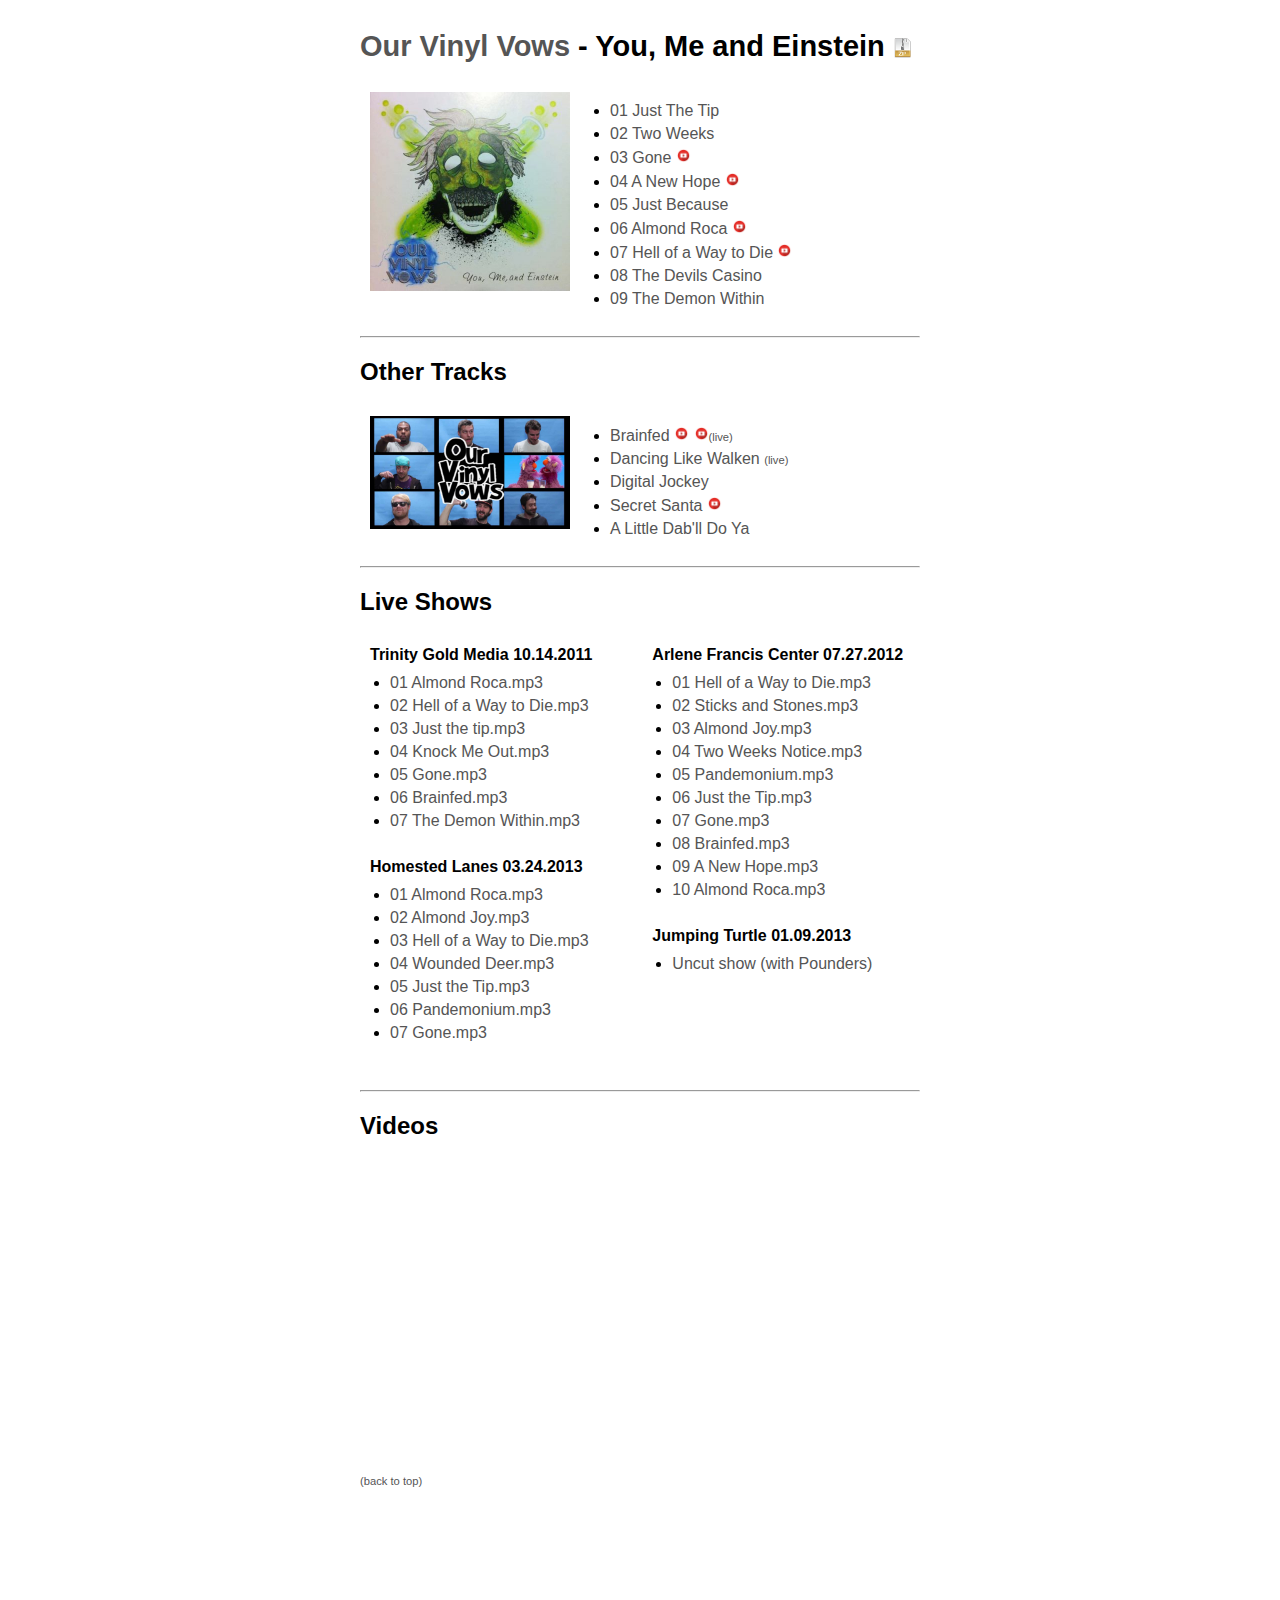
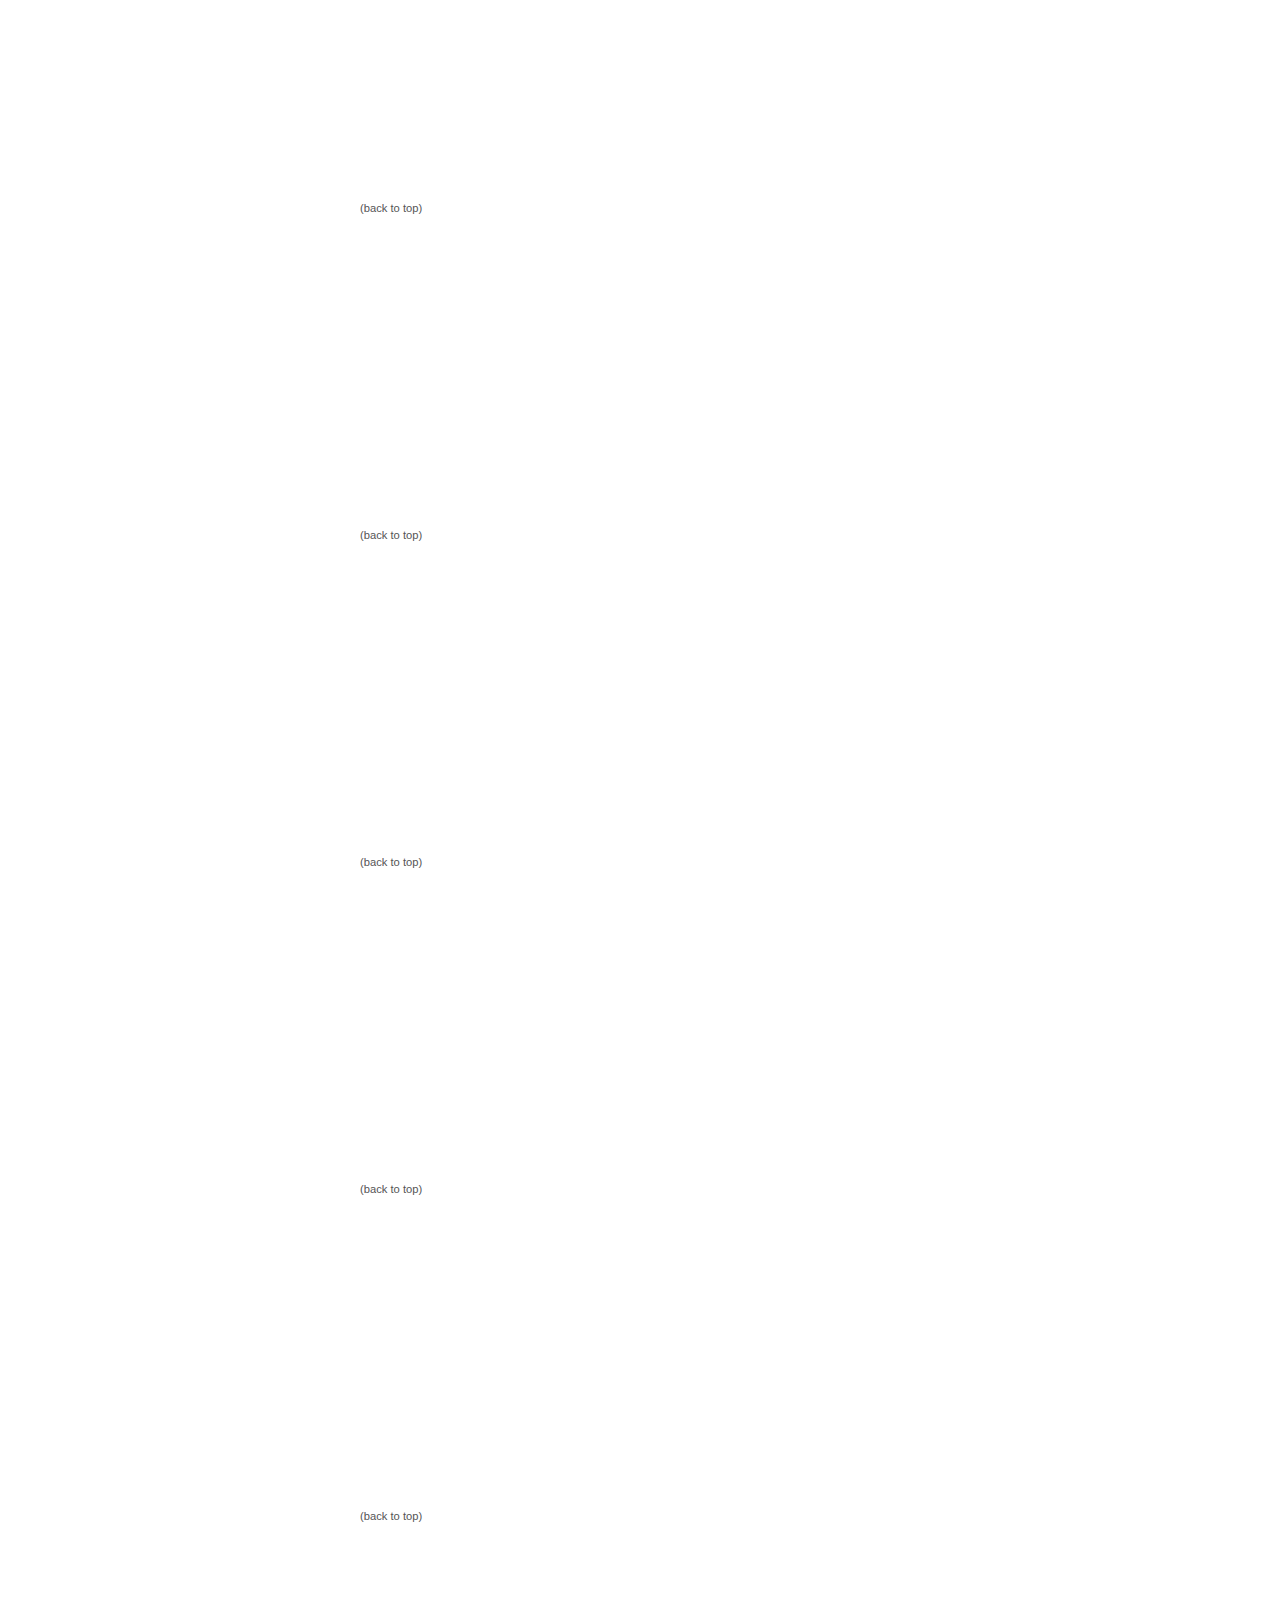
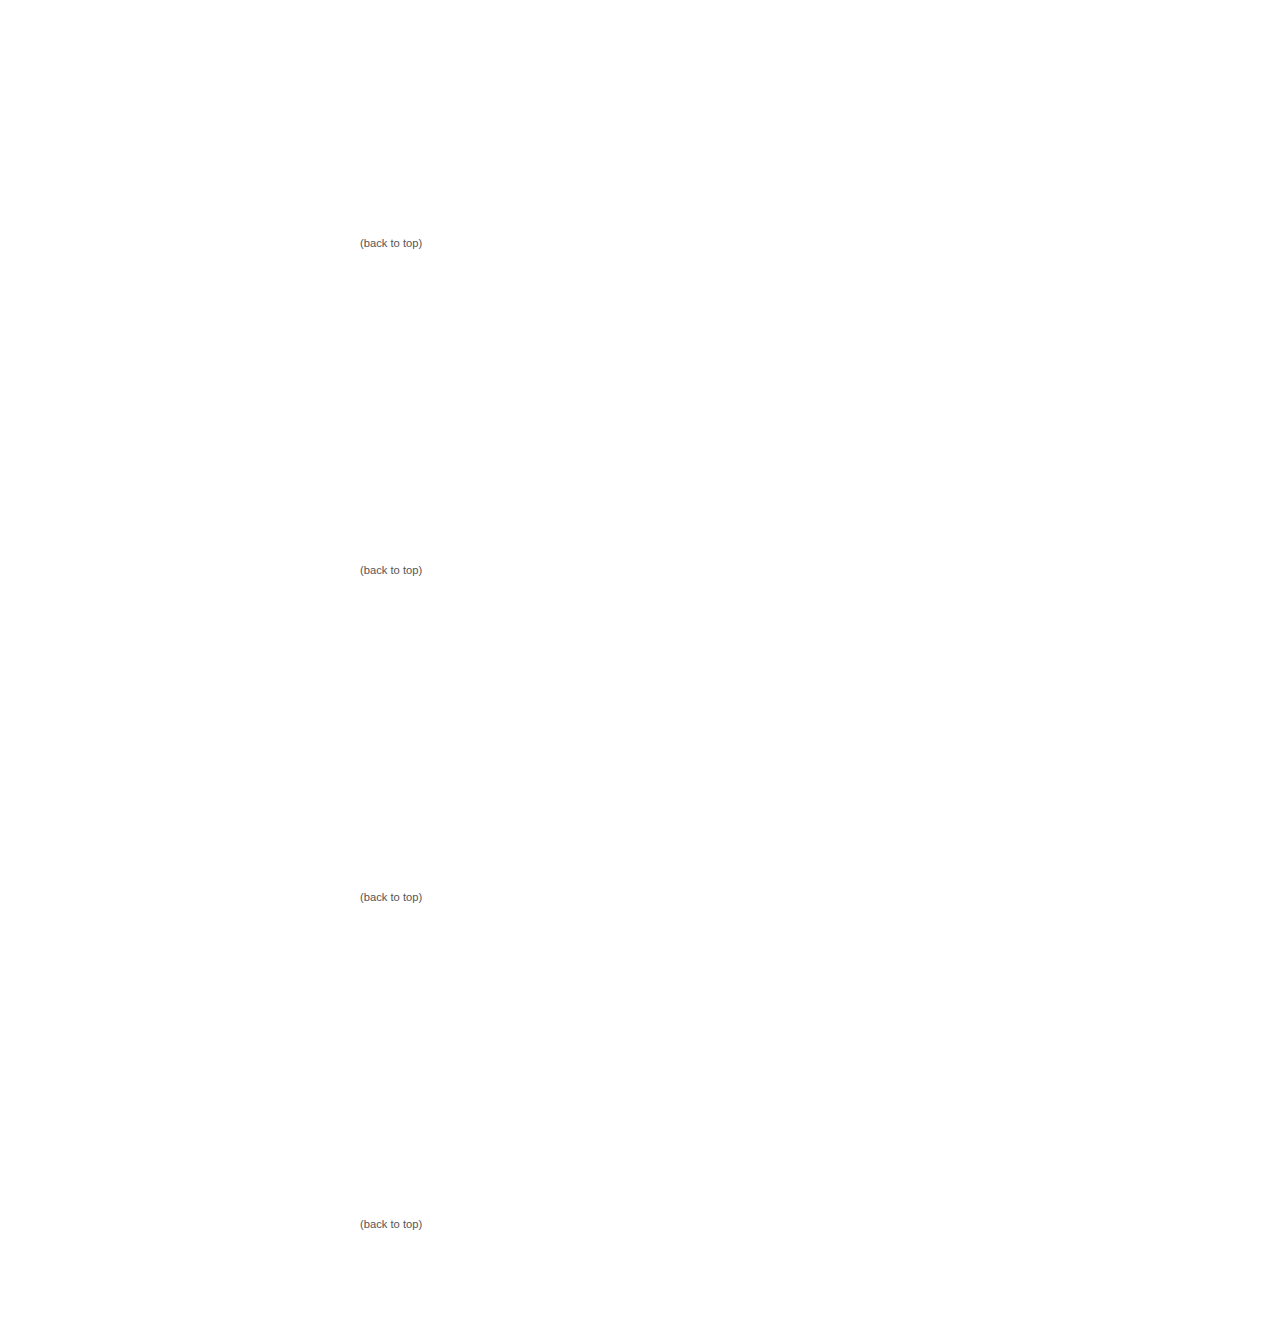
<file: ovv/index.html>
<html>
<head>
	<title>Our Vinyl Vows - You, Me and Einstein</title>
	<style>
		body { font-family: helvetica, arial; width: 560px; margin: 30px auto; }
		h1 { font-size: 29px; }
		#zipext { width: 20px; height:20px; vertical-align: bottom; margin-bottom: 5px; }
		.album-cover { float: left; padding: 10px; }
		.songs { float: left; padding: 10px; }
		a { text-decoration: none; color: #555; }
		ul { margin:10px 0; padding:0 0 0 20px; }
		ul li { margin: 0 0 5px 0; padding: 0 ;}
		.leftpadding { padding-left: 50px; }
		.leftpadding ul { margin: 10px 0 10px 20px;  padding: 0; } 
		.leftpadding ul li { margin:0 0 5px 0; padding:0; }
		.clear { clear:both; }
		.small { font-size: 70%; }
	</style>
<meta name="viewport" content="width=device-width, initial-scale=1">
</head>
<body>

<h1><a href="https://www.facebook.com/ourvinylvows/" target="_blank">Our Vinyl Vows</a> - You, Me and Einstein <a href="https://mathew-fleisch.github.io/portfolio/ovv/YouMeAndEinstein.zip"><img src="https://mathew-fleisch.github.io/portfolio/ovv/file_extension_zip.png" id="zipext" /></a></h1>

<div class="album-cover">
	<img src="https://mathew-fleisch.github.io/portfolio/ovv/albumcover.jpg" width="200" />
</div>



<div class="songs">
<ul>
	<li><a href="https://mathew-fleisch.github.io/portfolio/ovv/01_Just_The_Tip.mp3" target="_blank">01 Just The Tip</a></li>
	<li><a href="https://mathew-fleisch.github.io/portfolio/ovv/02_Two_Weeks.mp3" target="_blank">02 Two Weeks</a></li>
	<li><a href="https://mathew-fleisch.github.io/portfolio/ovv/03_Gone.mp3" target="_blank">03 Gone</a> <a href="#gone"><img src="https://mathew-fleisch.github.io/portfolio/ovv/youtubeicon.png" width="15" /></a></li>
	<li><a href="https://mathew-fleisch.github.io/portfolio/ovv/04_A_New_Hope.mp3" target="_blank">04 A New Hope</a> <a href="#a-new-hope"><img src="https://mathew-fleisch.github.io/portfolio/ovv/youtubeicon.png" width="15" /></a></li>
	<li><a href="https://mathew-fleisch.github.io/portfolio/ovv/05_Just_Because.mp3" target="_blank">05 Just Because</a></li>
	<li><a href="https://mathew-fleisch.github.io/portfolio/ovv/06_Almond_Roca.mp3" target="_blank">06 Almond Roca</a> <a href="#almond-roca"><img src="https://mathew-fleisch.github.io/portfolio/ovv/youtubeicon.png" width="15" /></a></li>
	<li><a href="https://mathew-fleisch.github.io/portfolio/ovv/07_Hell_of_a_Way_to Die.mp3" target="_blank">07 Hell of a Way to Die</a> <a href="#hell-of-a-way-to-die-live"><img src="https://mathew-fleisch.github.io/portfolio/ovv/youtubeicon.png" width="15" /></a></li>
	<li><a href="https://mathew-fleisch.github.io/portfolio/ovv/08_The_Devils_Casino.mp3" target="_blank">08 The Devils Casino</a></li>
	<li><a href="https://mathew-fleisch.github.io/portfolio/ovv/09_The_Demon_Within.mp3" target="_blank">09 The Demon Within</a></li>
</ul>

</div>

<br class="clear" />
<hr >

<h2>Other Tracks</h2>
<div class="album-cover">
	<img src="https://mathew-fleisch.github.io/portfolio/ovv/ovv.jpg" width="200" />
</div>

<div class="songs">
<ul>
	<li><a href="https://mathew-fleisch.github.io/portfolio/ovv/other/Brainfed.m4a" target="_blank">Brainfed</a> <a href="#brainfed"><img src="https://mathew-fleisch.github.io/portfolio/ovv/youtubeicon.png" width="15" /></a> <a href="#brainfed-live"><img src="https://mathew-fleisch.github.io/portfolio/ovv/youtubeicon.png" width="15" /><span class="small">(live)</span></a></li>
	<li><a href="https://mathew-fleisch.github.io/portfolio/ovv/other/Dancing_Like_Walken.mp3" target="_blank">Dancing Like Walken <span class="small">(live)</span></a></lI>
	<li><a href="https://mathew-fleisch.github.io/portfolio/ovv/other/Digital_Jockey.mp3" target="_blank">Digital Jockey</a></li>
	<li><a href="https://mathew-fleisch.github.io/portfolio/ovv/other/Secret_Santa.mp3" target="_blank">Secret Santa</a> <a href="#secret-santa"><img src="https://mathew-fleisch.github.io/portfolio/ovv/youtubeicon.png" width="15" /></a></li>
	<li><a href="https://mathew-fleisch.github.io/portfolio/ovv/other/A_Little_Dabll_Do_Ya.mp3" target="_blank">A Little Dab'll Do Ya</a></li>
</ul>

</div>
<br class="clear" />
<hr />

<h2>Live Shows</h2>

<div class="songs">
<strong>Trinity Gold Media 10.14.2011</strong>
<ul>
	<li><a href="https://mathew-fleisch.github.io/portfolio/ovv/other/20111014_TrinityGoldMedia/01_Almond_Roca.mp3" target="_blank">01 Almond Roca.mp3</a></li>
	<li><a href="https://mathew-fleisch.github.io/portfolio/ovv/other/20111014_TrinityGoldMedia/02_Hell_of_a_Way_to_Die.mp3" target="_blank">02 Hell of a Way to Die.mp3</a></li>
	<li><a href="https://mathew-fleisch.github.io/portfolio/ovv/other/20111014_TrinityGoldMedia/03_Just_the_tip.mp3" target="_blank">03 Just the tip.mp3</a></li>
	<li><a href="https://mathew-fleisch.github.io/portfolio/ovv/other/20111014_TrinityGoldMedia/04_Knock_Me_Out.mp3" target="_blank">04 Knock Me Out.mp3</a></li>
	<li><a href="https://mathew-fleisch.github.io/portfolio/ovv/other/20111014_TrinityGoldMedia/05_Gone.mp3" target="_blank">05 Gone.mp3</a></li>
	<li><a href="https://mathew-fleisch.github.io/portfolio/ovv/other/20111014_TrinityGoldMedia/06_Brainfed.mp3" target="_blank">06 Brainfed.mp3</a></li>
	<li><a href="https://mathew-fleisch.github.io/portfolio/ovv/other/20111014_TrinityGoldMedia/07_The_Demon_Within.mp3" target="_blank">07 The Demon Within.mp3</a></li>
</ul>
<br class="clear" />
<strong>Homested Lanes 03.24.2013</strong>
<ul>
	<li><a href="https://mathew-fleisch.github.io/portfolio/ovv/other/20130324_HomestedLanes/01_Almond_Roca.mp3" target="_blank">01 Almond Roca.mp3</a></li>
	<li><a href="https://mathew-fleisch.github.io/portfolio/ovv/other/20130324_HomestedLanes/02_Almond_Joy.mp3" target="_blank">02 Almond Joy.mp3</a></li>
	<li><a href="https://mathew-fleisch.github.io/portfolio/ovv/other/20130324_HomestedLanes/03_Hell_of_a_Way_to_Die.mp3" target="_blank">03 Hell of a Way to Die.mp3</a></li>
	<li><a href="https://mathew-fleisch.github.io/portfolio/ovv/other/20130324_HomestedLanes/04_Wounded_Deer.mp3" target="_blank">04 Wounded Deer.mp3</a></li>
	<li><a href="https://mathew-fleisch.github.io/portfolio/ovv/other/20130324_HomestedLanes/05_Just_the_Tip.mp3" target="_blank">05 Just the Tip.mp3</a></li>
	<li><a href="https://mathew-fleisch.github.io/portfolio/ovv/other/20130324_HomestedLanes/06_Pandemonium.mp3" target="_blank">06 Pandemonium.mp3</a></li>
	<li><a href="https://mathew-fleisch.github.io/portfolio/ovv/other/20130324_HomestedLanes/07_Gone.mp3" target="_blank">07 Gone.mp3</a></li>
</ul>
</div>
<div class="songs leftpadding">
<strong>Arlene Francis Center 07.27.2012</strong>
<ul>
	<li><a href="https://mathew-fleisch.github.io/portfolio/ovv/other/20120727_ArleneFrancisCenter/01_Hell_of_a_Way_to_Die.mp3" target="_blank">01 Hell of a Way to Die.mp3</a></li>
	<li><a href="https://mathew-fleisch.github.io/portfolio/ovv/other/20120727_ArleneFrancisCenter/02_Sticks_and_Stones.mp3" target="_blank">02 Sticks and Stones.mp3</a></li>
	<li><a href="https://mathew-fleisch.github.io/portfolio/ovv/other/20120727_ArleneFrancisCenter/03_Almond_Joy.mp3" target="_blank">03 Almond Joy.mp3</a></li>
	<li><a href="https://mathew-fleisch.github.io/portfolio/ovv/other/20120727_ArleneFrancisCenter/04_Two_Weeks_Notice.mp3" target="_blank">04 Two Weeks Notice.mp3</a></li>
	<li><a href="https://mathew-fleisch.github.io/portfolio/ovv/other/20120727_ArleneFrancisCenter/05_Pandemonium.mp3" target="_blank">05 Pandemonium.mp3</a></li>
	<li><a href="https://mathew-fleisch.github.io/portfolio/ovv/other/20120727_ArleneFrancisCenter/06_Just_the_Tip.mp3" target="_blank">06 Just the Tip.mp3</a></li>
	<li><a href="https://mathew-fleisch.github.io/portfolio/ovv/other/20120727_ArleneFrancisCenter/07_Gone.mp3" target="_blank">07 Gone.mp3</a></li>
	<li><a href="https://mathew-fleisch.github.io/portfolio/ovv/other/20120727_ArleneFrancisCenter/08_Brainfed.mp3" target="_blank">08 Brainfed.mp3</a></li>
	<li><a href="https://mathew-fleisch.github.io/portfolio/ovv/other/20120727_ArleneFrancisCenter/09_A_New_Hope.mp3" target="_blank">09 A New Hope.mp3</a></li>
	<li><a href="https://mathew-fleisch.github.io/portfolio/ovv/other/20120727_ArleneFrancisCenter/10_Almond_Roca.mp3" target="_blank">10 Almond Roca.mp3</a></li>
</ul>

<br class="clear" />
<strong>Jumping Turtle 01.09.2013</strong>
<ul>
	<li><a href="https://mathew-fleisch.github.io/portfolio/ovv/other/2013.09.01_JumpingTurtle_with_Pounders.mp3" target="_blank">Uncut show (with Pounders)</a></li>
</ul>
</div>
<br class="clear" />

<div class="songs ">

</div>

<br class="clear" />
<hr />

<h2>Videos</h2>



<iframe width="560" height="315" src="https://www.youtube.com/embed/ksUXiIoYndk" id="gone" frameborder="0" allowfullscreen></iframe>
<div class="small"><a href="#">(back to top)</a></div>
<iframe width="560" height="315" src="https://www.youtube.com/embed/_UzDPJE9WRQ" id="a-new-hope" frameborder="0" allowfullscreen></iframe>
<div class="small"><a href="#">(back to top)</a></div>
<iframe width="560" height="315" src="https://www.youtube.com/embed/sxcrZgxsMxY" id="almond-roca" frameborder="0" allowfullscreen></iframe>
<div class="small"><a href="#">(back to top)</a></div>
<iframe width="560" height="315" src="https://www.youtube.com/embed/tztVcsT1AUw" id="brainfed" frameborder="0" allowfullscreen></iframe>
<div class="small"><a href="#">(back to top)</a></div>
<iframe width="560" height="315" src="https://www.youtube.com/embed/2aOT75rwj7Y" id="brainfed-live" frameborder="0" allowfullscreen></iframe>
<div class="small"><a href="#">(back to top)</a></div>
<iframe width="560" height="315" src="https://www.youtube.com/embed/OmH1cobPFWY" id="secret-santa" frameborder="0" allowfullscreen></iframe>
<div class="small"><a href="#">(back to top)</a></div>
<iframe width="560" height="315" src="https://www.youtube.com/embed/Z4Hvi0JMhjM" frameborder="0" allowfullscreen></iframe>
<div class="small"><a href="#">(back to top)</a></div>
<iframe width="560" height="315" src="https://www.youtube.com/embed/wuBzyuQr3Jk" frameborder="0" allowfullscreen></iframe>
<div class="small"><a href="#">(back to top)</a></div>
<iframe width="560" height="315" src="https://www.youtube.com/embed/f8SBZc8yGjQ" frameborder="0" allowfullscreen></iframe>
<div class="small"><a href="#">(back to top)</a></div>
<iframe width="560" height="315" src="https://www.youtube.com/embed/FTMUG1agbLI" id="hell-of-a-way-to-die-live" frameborder="0" allowfullscreen></iframe>
<div class="small"><a href="#">(back to top)</a></div>
<br class="clear" />
<br class="clear" />
<br class="clear" />
<br class="clear" />



</body>
</html>
</file>
